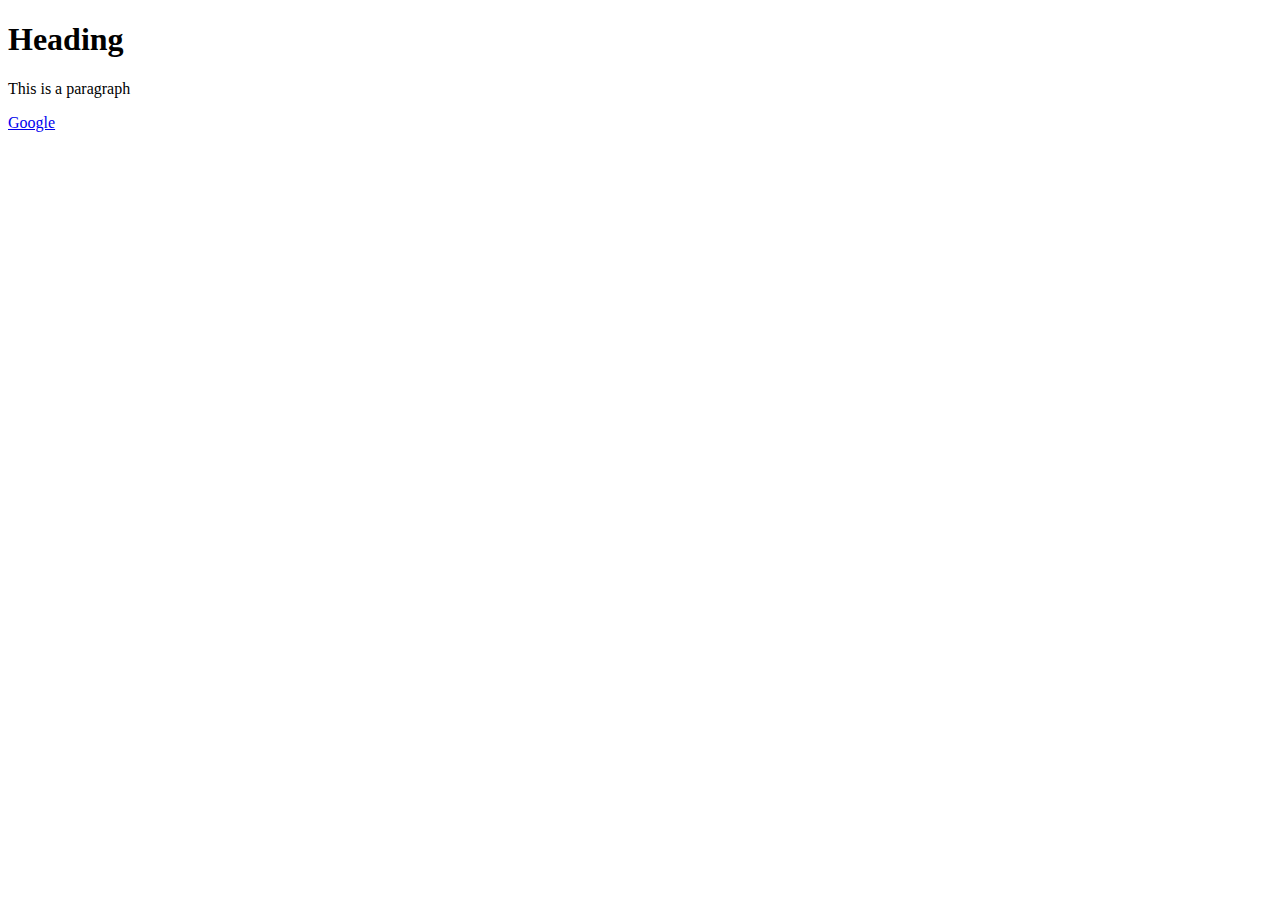
<file: index.html>
<!DOCTYPE html>
<html lang="en">
<head>
    <meta charset="UTF-8">
    <meta name="viewport" content="width=device-width, initial-scale=1.0">
    <title>HTML Tutorial</title>
</head>
<body>
   <h1> Heading </h1>
   <p>This is a paragraph</p>
    <a href="https://www.google.com"> Google </a>
</body>
</html>
</file>
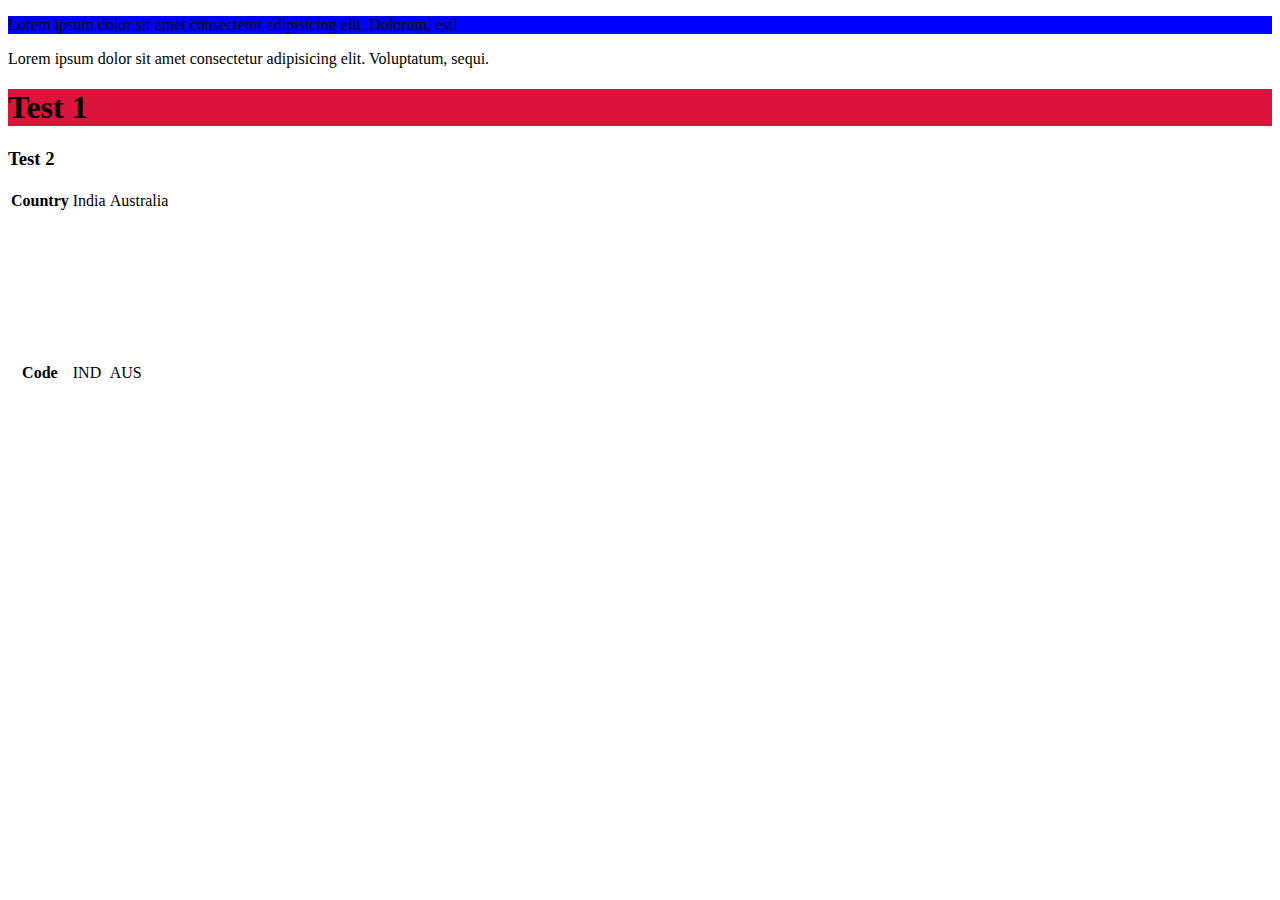
<file: class.html>
<!DOCTYPE html>
<html lang="en">
<head>
    <meta charset="UTF-8">
    <meta name="viewport" content="width=device-width, initial-scale=1.0">
    <title>Document</title>
    <style>
        .blue{
            background-color: blue;
        }
        #red{
            background-color: crimson;
        }
    </style>
</head>
<body>
    <p class="blue">Lorem ipsum dolor sit amet consectetur adipisicing elit. Dolorum, est!</p>

    <p>Lorem ipsum dolor sit amet consectetur adipisicing elit. Voluptatum, sequi.</p>

    <h1 id="red">Test 1</h1>
    <h3>Test 2</h3>

    <table>
        <tr>
         <th>Country</th>
         <td>India</td>
         <td>Australia</td>
        </tr>
        <tr>
         <th>Code</th>
         <td>IND</td>
         <td>AUS</td>
         <td> <iframe width="560" height="315" src="https://www.youtube.com/embed/I7LrS1z_WNA?si=ou8Ne977TiBcELG0" title="YouTube video player" frameborder="0" allow="accelerometer; autoplay; clipboard-write; encrypted-media; gyroscope; picture-in-picture; web-share" allowfullscreen></iframe></td>
        </tr>
        </table>

</body>
</html>
</file>
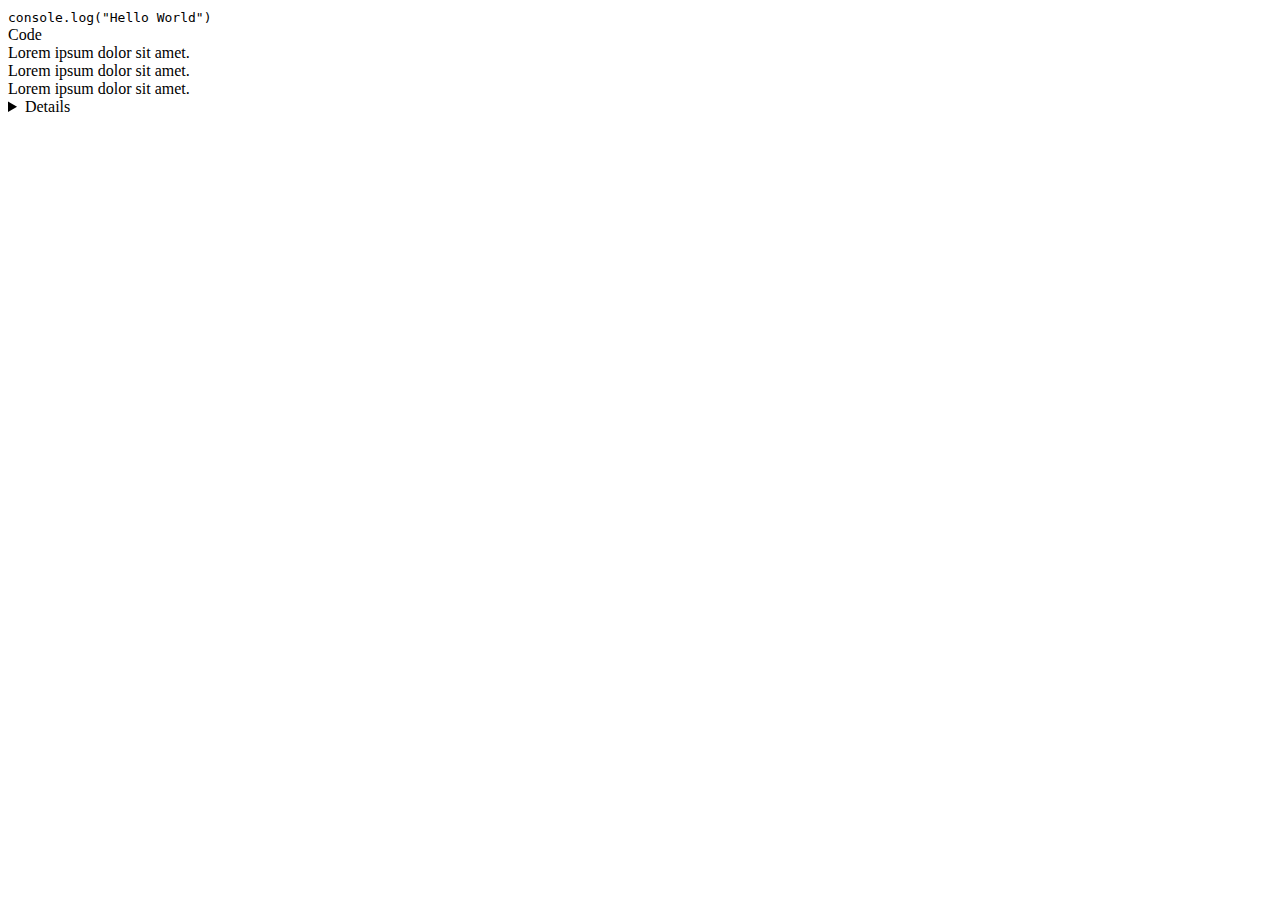
<file: codes.html>
<!DOCTYPE html>
<html lang="en">
<head>
    <meta charset="UTF-8">
    <meta name="viewport" content="width=device-width, initial-scale=1.0">
    <title>Codes</title>
</head>
<body>
    <code>
        console.log("Hello World")
    </code>
    <header>Code</header>
    <footer></footer>
    <section>Lorem ipsum dolor sit amet.</section>
    <article>Lorem ipsum dolor sit amet.</article>
    <aside> </aside>
    <summary>Lorem ipsum dolor sit amet.</summary>
    <details>Lorem ipsum dolor sit amet consectetur adipisicing elit. Earum, perferendis.</details>
    <nav></nav>
</body>
</html>
</file>
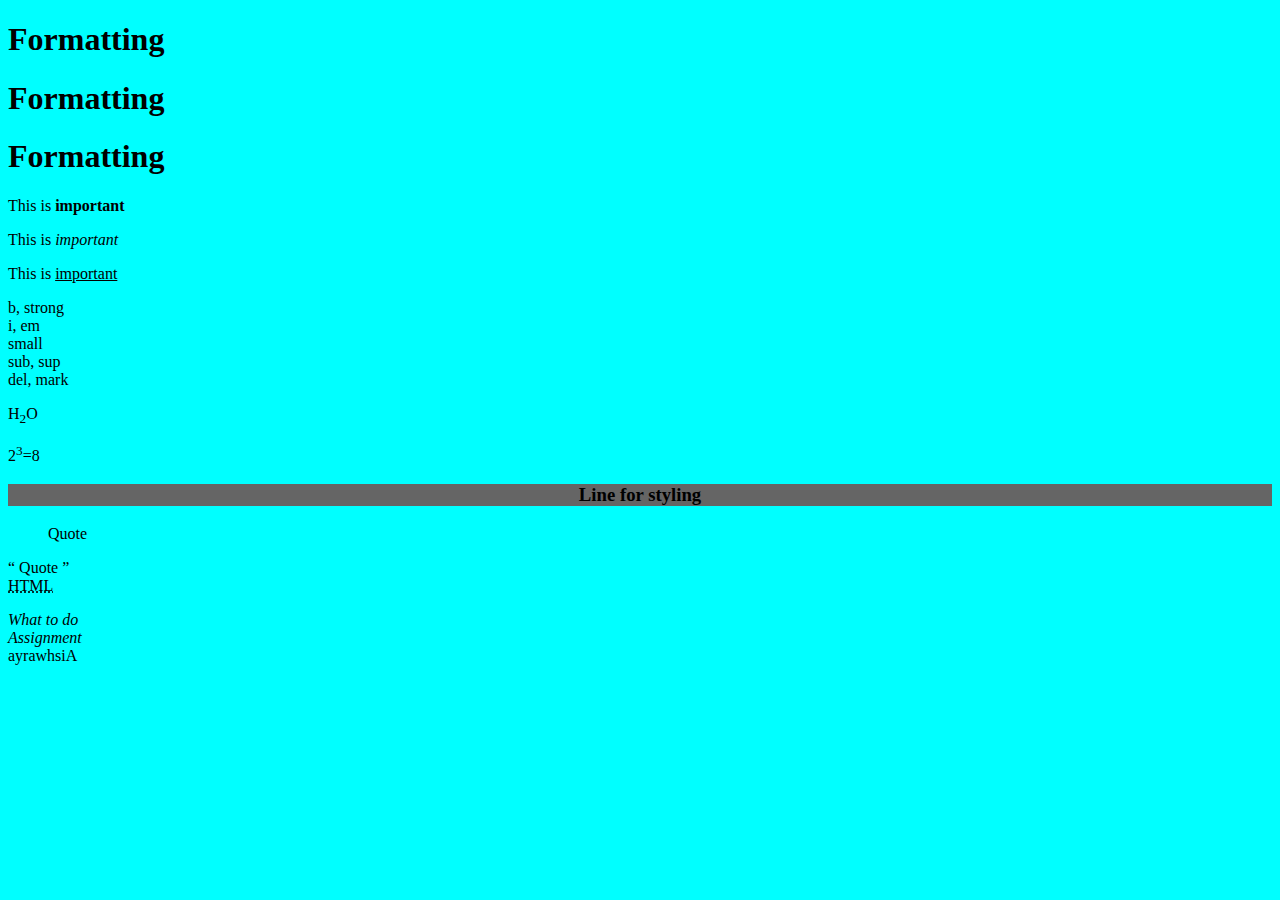
<file: colors.html>
<!DOCTYPE html>
<html lang="en">
<head>
    <meta charset="UTF-8">
    <meta name="viewport" content="width=device-width, initial-scale=1.0">
    <title>Document</title>
    <style>
        body{
            color: chocolate;
        }
    </style>
    <link rel="stylesheet" href="style.css">
   
</head>
<body>
    <h1>Formatting</h1>
    <h1>Formatting</h1>
    <h1>Formatting</h1>

    <p>This is <strong>important</strong></p>
    <p>This is <i>important</i></p>
    <p>This is <u>important</u></p>

    <li>b, strong</li>
    <li>i, em</li>
    <li>small</li>
    <li>sub, sup</li>
    <li>del, mark</li>

    <p>H<sub>2</sub>O</p>
    <p>2<sup>3</sup>=8</p>

    <h3 
    style=
    "text-align: center; 
    background-color: #656565;"
    > Line for styling</h3>

    <p>
        <blockquote>
            Quote 
        </blockquote>

        <q>
            Quote
        </q>
        <br>
        <abbr title="HyperText Markup Language">HTML</abbr>
    </p>
    <address>What to do</address>
    <cite>Assignment</cite>
    <br>
    <bdo dir="rtl">Aishwarya</bdo>

    
</body>
</html>
</file>
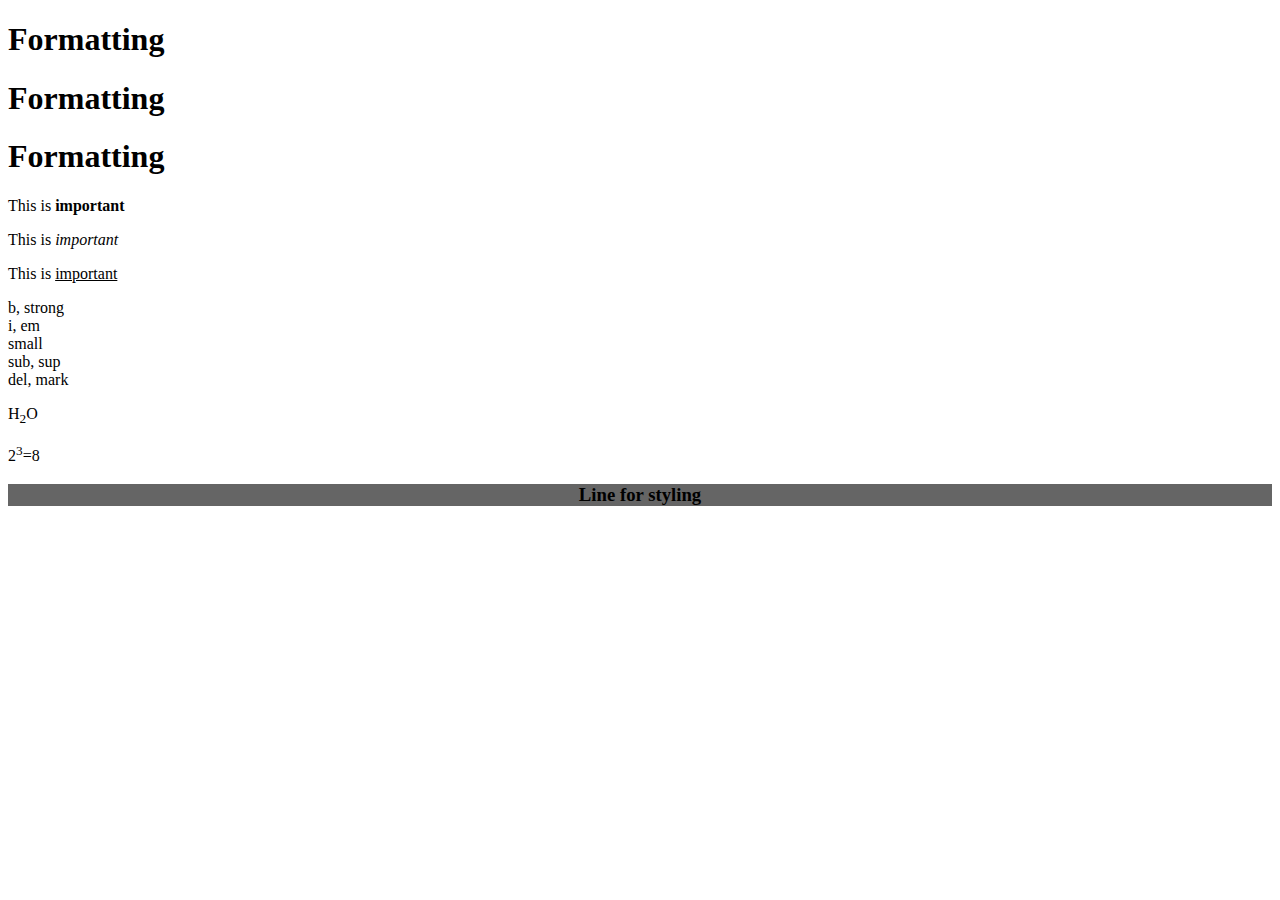
<file: formatting.html>
<!DOCTYPE html>
<html lang="en">
<head>
    <meta charset="UTF-8">
    <meta name="viewport" content="width=device-width, initial-scale=1.0">
    <title>Formatting</title>
</head>
<body>
    <h1>Formatting</h1>
    <h1>Formatting</h1>
    <h1>Formatting</h1>

    <p>This is <strong>important</strong></p>
    <p>This is <i>important</i></p>
    <p>This is <u>important</u></p>

    <li>b, strong</li>
    <li>i, em</li>
    <li>small</li>
    <li>sub, sup</li>
    <li>del, mark</li>

    <p>H<sub>2</sub>O</p>
    <p>2<sup>3</sup>=8</p>

    <h3 
    style=
    "text-align: center; 
    background-color: #656565;"
    > Line for styling</h3>

</body>
</html>
</file>
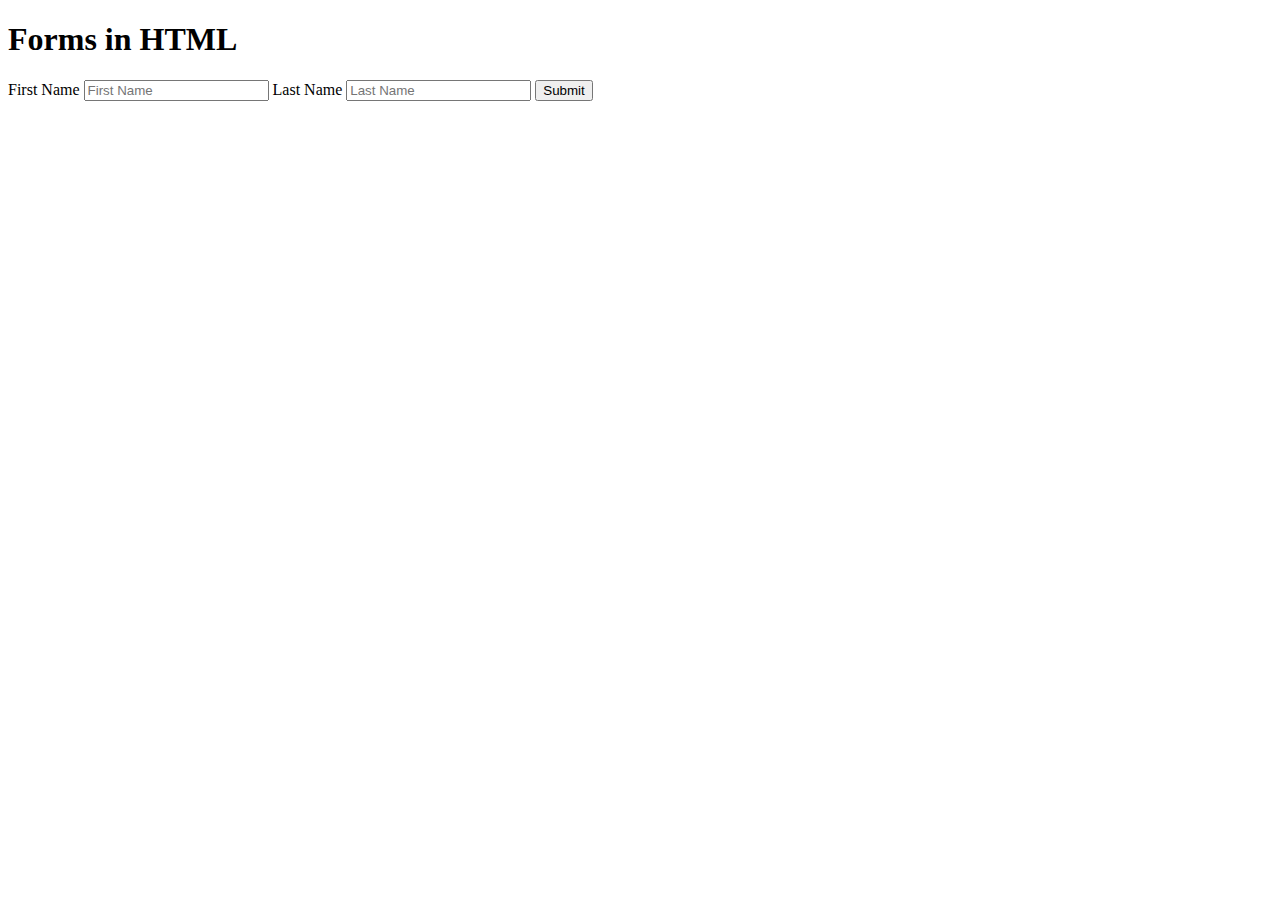
<file: forms.html>
<!DOCTYPE html>
<html lang="en">
<head>
    <meta charset="UTF-8">
    <meta name="viewport" content="width=device-width, initial-scale=1.0">
    <title>Form 1</title>
</head>
<body>
    <h1>Forms in HTML</h1>
    <form action="" method="get">
    </form>
    <label for="fname">First Name</label>
    <input type="text" placeholder="First Name" name="Firstname" id="fname">

    <label for="lname">Last Name</label>
    <input type="text" placeholder="Last Name" name="Lastname" id="lname">

    <button type="submit">Submit</button>
</body>
</html>
</file>
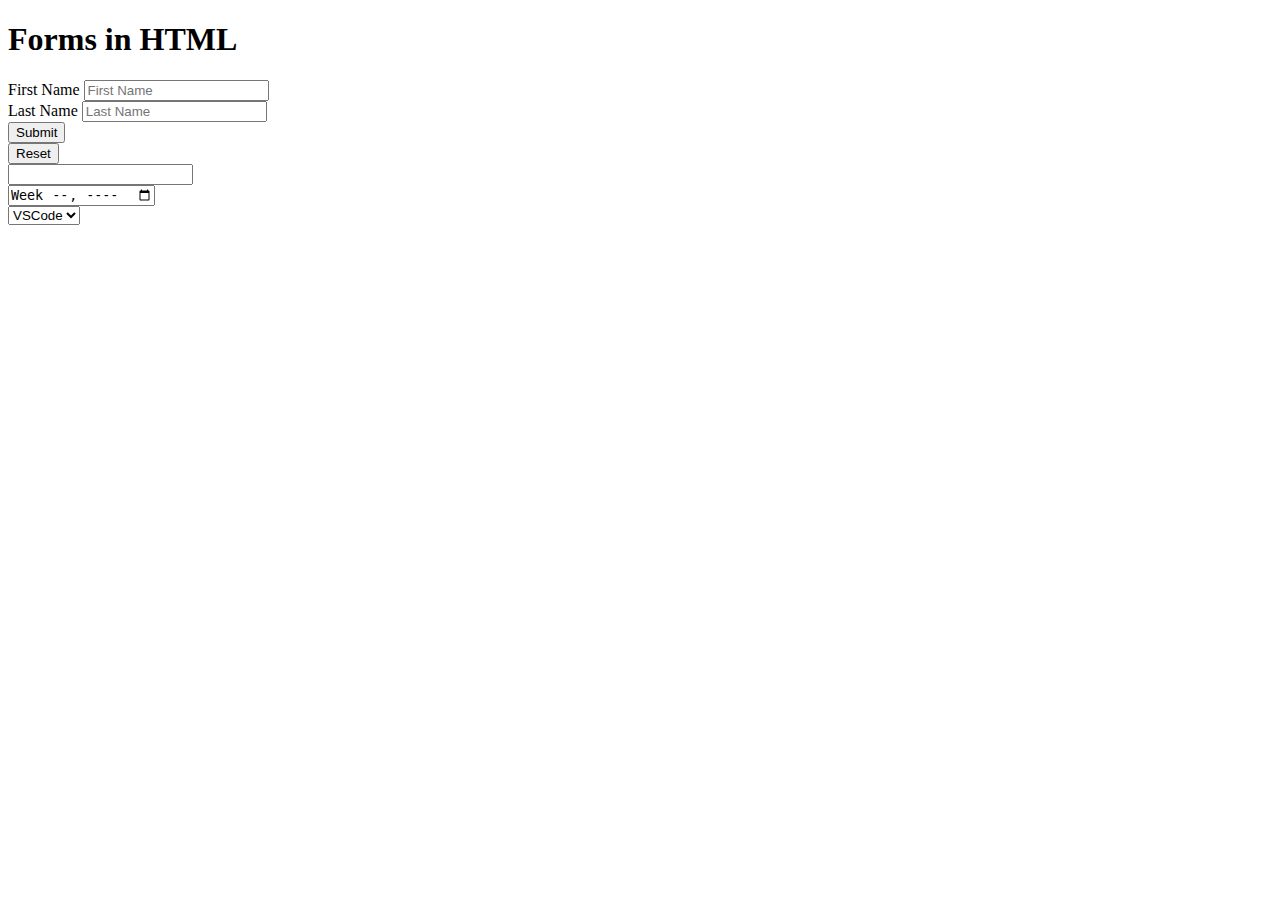
<file: forms_input.html>
<!DOCTYPE html>
<html lang="en">
<head>
    <meta charset="UTF-8">
    <meta name="viewport" content="width=device-width, initial-scale=1.0">
    <title>Forms Input</title>
</head>
<body>
    <h1>Forms in HTML</h1>
    <form action="" method="get">
    </form>
    <label for="fname">First Name</label>
    <input type="text" placeholder="First Name" name="Firstname" id="fname">
<br>
    <label for="lname">Last Name</label>
    <input type="text" placeholder="Last Name" name="Lastname" id="lname">
<br>
    <button type="submit">Submit</button>
<br>
    <input type="reset" value="Reset">
<br>
    <input type="password" name="Password" id="pwd">
<br>
    <input type="week" name="" id="week">
<br>
    <select name="editors" id="">
        <option value="vscode">VSCode</option>
        <option value="eclipse">Eclipse</option>
    </select>


</body>
</html>
</file>
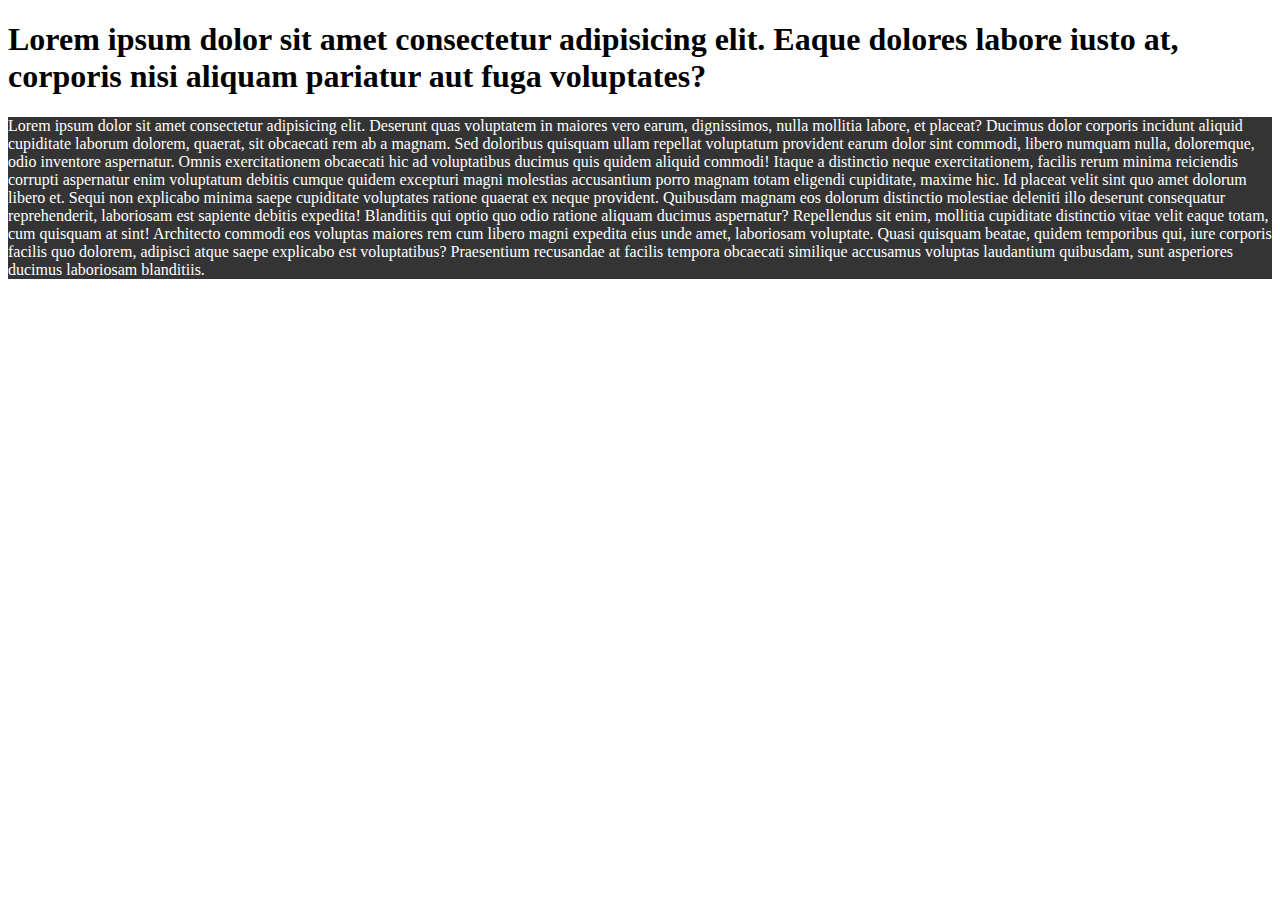
<file: head.html>
<!DOCTYPE html>
<html lang="en">
<head>
    <meta charset="UTF-8">
    <meta name="viewport" content="width=device-width, initial-scale=1.0">
    <title>Head Tag</title>
    <link rel="stylesheet" href="./head.css">
</head>
<body>
    <h1>Lorem ipsum dolor sit amet consectetur adipisicing elit. Eaque dolores labore iusto at, corporis nisi aliquam pariatur aut fuga voluptates?</h1>

    <p>Lorem ipsum dolor sit amet consectetur adipisicing elit. Deserunt quas voluptatem in maiores vero earum, dignissimos, nulla mollitia labore, et placeat? Ducimus dolor corporis incidunt aliquid cupiditate laborum dolorem, quaerat, sit obcaecati rem ab a magnam. Sed doloribus quisquam ullam repellat voluptatum provident earum dolor sint commodi, libero numquam nulla, doloremque, odio inventore aspernatur. Omnis exercitationem obcaecati hic ad voluptatibus ducimus quis quidem aliquid commodi! Itaque a distinctio neque exercitationem, facilis rerum minima reiciendis corrupti aspernatur enim voluptatum debitis cumque quidem excepturi magni molestias accusantium porro magnam totam eligendi cupiditate, maxime hic. Id placeat velit sint quo amet dolorum libero et. Sequi non explicabo minima saepe cupiditate voluptates ratione quaerat ex neque provident. Quibusdam magnam eos dolorum distinctio molestiae deleniti illo deserunt consequatur reprehenderit, laboriosam est sapiente debitis expedita! Blanditiis qui optio quo odio ratione aliquam ducimus aspernatur? Repellendus sit enim, mollitia cupiditate distinctio vitae velit eaque totam, cum quisquam at sint! Architecto commodi eos voluptas maiores rem cum libero magni expedita eius unde amet, laboriosam voluptate. Quasi quisquam beatae, quidem temporibus qui, iure corporis facilis quo dolorem, adipisci atque saepe explicabo est voluptatibus? Praesentium recusandae at facilis tempora obcaecati similique accusamus voluptas laudantium quibusdam, sunt asperiores ducimus laboriosam blanditiis.</p>
</body>
</html>
</file>
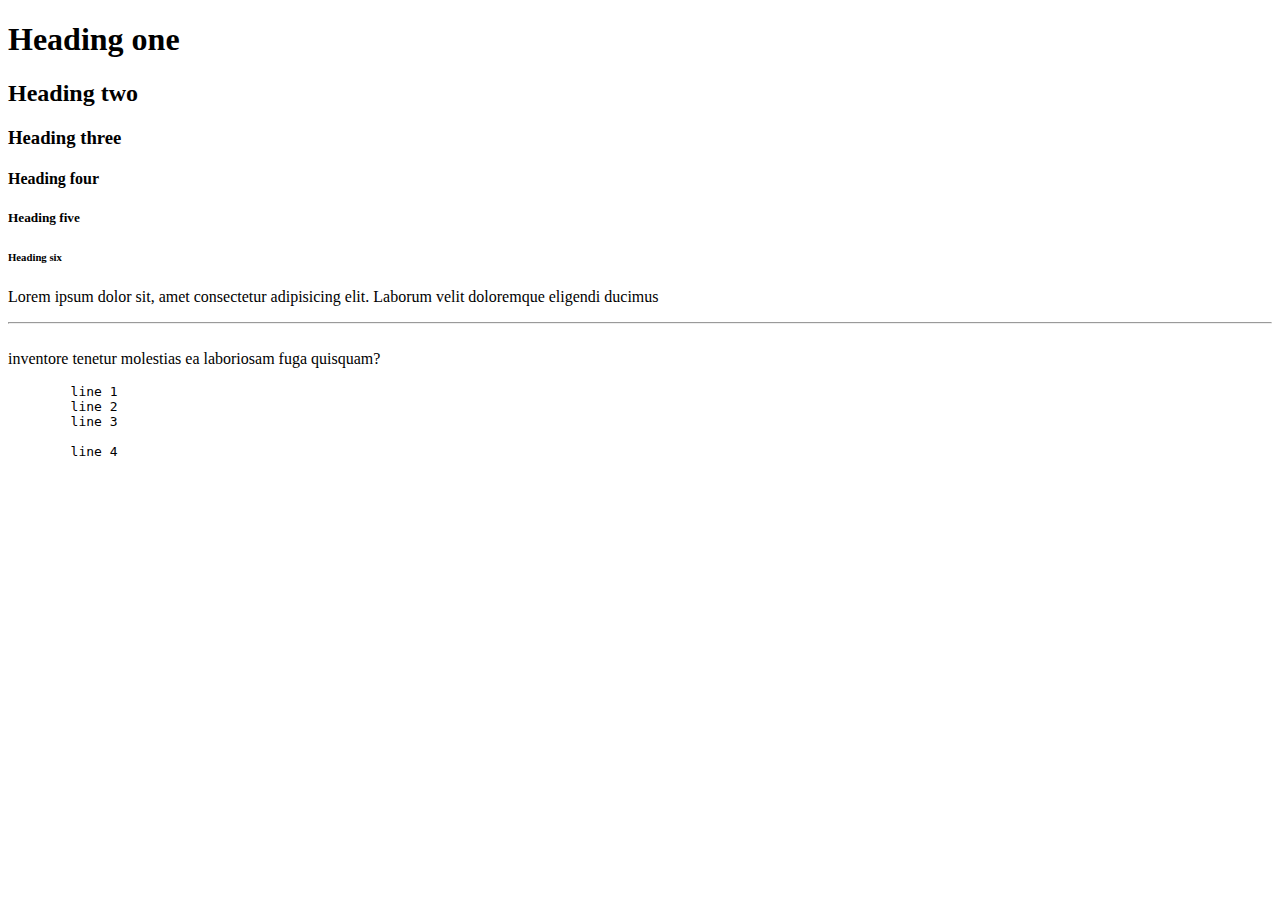
<file: heading.html>
<!DOCTYPE html>
<html lang="en">
<head>
    <meta charset="UTF-8">
    <meta name="viewport" content="width=device-width, initial-scale=1.0">
    <title>Heading</title>
</head>
<body>
    <h1>Heading one</h1> 
    <h2>Heading two</h2> 
    <h3>Heading three</h3> 
    <h4>Heading four</h4> 
    <h5>Heading five</h5> 
    <h6>Heading six</h6> 

    <p>Lorem ipsum dolor sit, amet consectetur adipisicing elit. Laborum velit doloremque eligendi ducimus 
        <hr>
        <br>
        inventore tenetur molestias ea laboriosam fuga quisquam?
    </p>

    <pre>
        line 1
        line 2
        line 3

        line 4
    </pre>
</body>
</html>
</file>
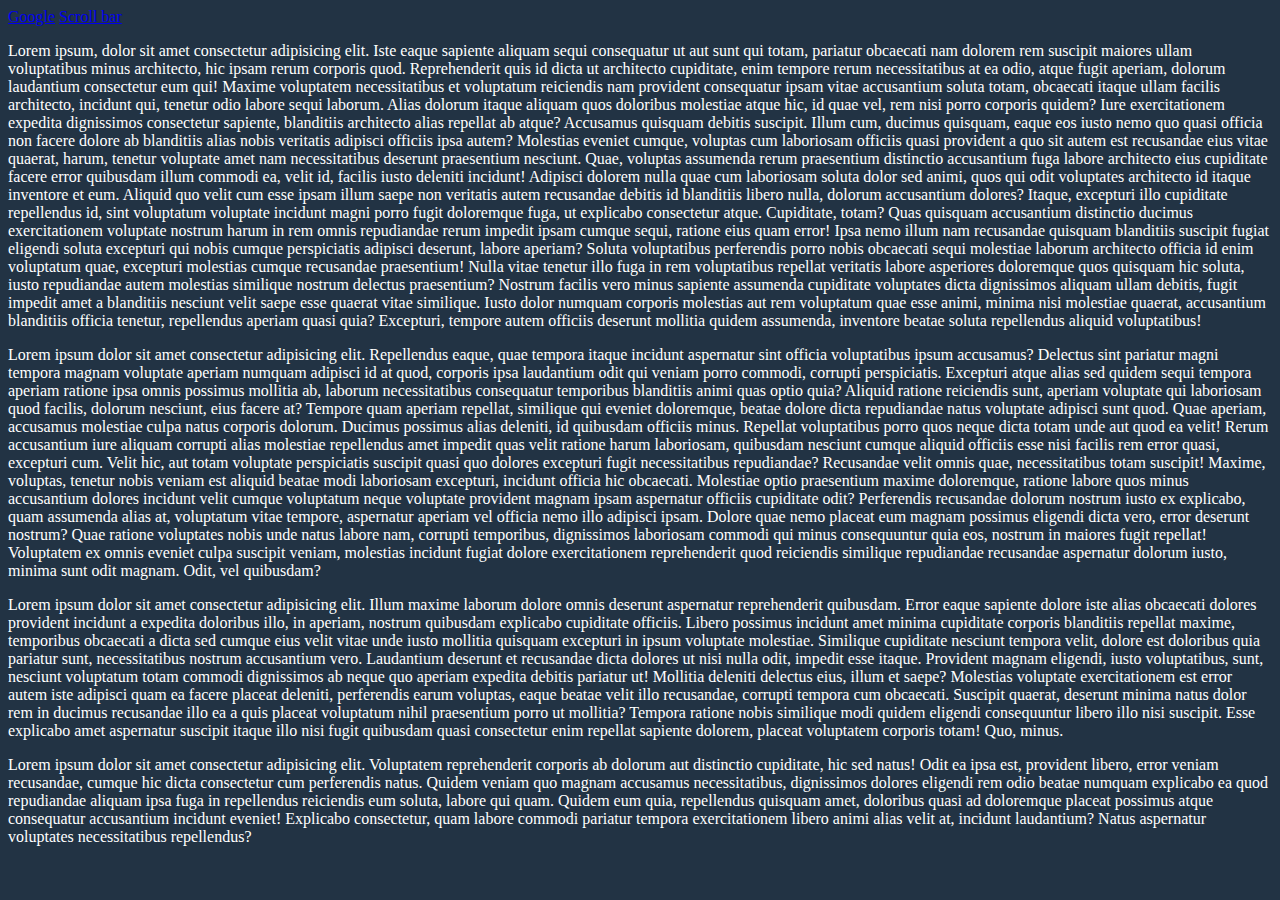
<file: linktags.html>
<!DOCTYPE html>
<html lang="en">
<head>
    <meta charset="UTF-8">
    <meta name="viewport" content="width=device-width, initial-scale=1.0">
    <title>Link tag</title>
    <style>
        body{
            background-color: #223344 ;
            color: white;
        }
    </style>
</head>
<body>
    <a href="mailto"></a>
    <a target="_blank" href="http://google.com">Google</a>
    <a href="#section2">Scroll bar</a>

    <p>Lorem ipsum, dolor sit amet consectetur adipisicing elit. Iste eaque sapiente aliquam sequi consequatur ut aut sunt qui totam, pariatur obcaecati nam dolorem rem suscipit maiores ullam voluptatibus minus architecto, hic ipsam rerum corporis quod. Reprehenderit quis id dicta ut architecto cupiditate, enim tempore rerum necessitatibus at ea odio, atque fugit aperiam, dolorum laudantium consectetur eum qui! Maxime voluptatem necessitatibus et voluptatum reiciendis nam provident consequatur ipsam vitae accusantium soluta totam, obcaecati itaque ullam facilis architecto, incidunt qui, tenetur odio labore sequi laborum. Alias dolorum itaque aliquam quos doloribus molestiae atque hic, id quae vel, rem nisi porro corporis quidem? Iure exercitationem expedita dignissimos consectetur sapiente, blanditiis architecto alias repellat ab atque? Accusamus quisquam debitis suscipit. Illum cum, ducimus quisquam, eaque eos iusto nemo quo quasi officia non facere dolore ab blanditiis alias nobis veritatis adipisci officiis ipsa autem? Molestias eveniet cumque, voluptas cum laboriosam officiis quasi provident a quo sit autem est recusandae eius vitae quaerat, harum, tenetur voluptate amet nam necessitatibus deserunt praesentium nesciunt. Quae, voluptas assumenda rerum praesentium distinctio accusantium fuga labore architecto eius cupiditate facere error quibusdam illum commodi ea, velit id, facilis iusto deleniti incidunt! Adipisci dolorem nulla quae cum laboriosam soluta dolor sed animi, quos qui odit voluptates architecto id itaque inventore et eum. Aliquid quo velit cum esse ipsam illum saepe non veritatis autem recusandae debitis id blanditiis libero nulla, dolorum accusantium dolores? Itaque, excepturi illo cupiditate repellendus id, sint voluptatum voluptate incidunt magni porro fugit doloremque fuga, ut explicabo consectetur atque. Cupiditate, totam? Quas quisquam accusantium distinctio ducimus exercitationem voluptate nostrum harum in rem omnis repudiandae rerum impedit ipsam cumque sequi, ratione eius quam error! Ipsa nemo illum nam recusandae quisquam blanditiis suscipit fugiat eligendi soluta excepturi qui nobis cumque perspiciatis adipisci deserunt, labore aperiam? Soluta voluptatibus perferendis porro nobis obcaecati sequi molestiae laborum architecto officia id enim voluptatum quae, excepturi molestias cumque recusandae praesentium! Nulla vitae tenetur illo fuga in rem voluptatibus repellat veritatis labore asperiores doloremque quos quisquam hic soluta, iusto repudiandae autem molestias similique nostrum delectus praesentium? Nostrum facilis vero minus sapiente assumenda cupiditate voluptates dicta dignissimos aliquam ullam debitis, fugit impedit amet a blanditiis nesciunt velit saepe esse quaerat vitae similique. Iusto dolor numquam corporis molestias aut rem voluptatum quae esse animi, minima nisi molestiae quaerat, accusantium blanditiis officia tenetur, repellendus aperiam quasi quia? Excepturi, tempore autem officiis deserunt mollitia quidem assumenda, inventore beatae soluta repellendus aliquid voluptatibus!</p>

    <p id="section2">Lorem ipsum dolor sit amet consectetur adipisicing elit. Repellendus eaque, quae tempora itaque incidunt aspernatur sint officia voluptatibus ipsum accusamus? Delectus sint pariatur magni tempora magnam voluptate aperiam numquam adipisci id at quod, corporis ipsa laudantium odit qui veniam porro commodi, corrupti perspiciatis. Excepturi atque alias sed quidem sequi tempora aperiam ratione ipsa omnis possimus mollitia ab, laborum necessitatibus consequatur temporibus blanditiis animi quas optio quia? Aliquid ratione reiciendis sunt, aperiam voluptate qui laboriosam quod facilis, dolorum nesciunt, eius facere at? Tempore quam aperiam repellat, similique qui eveniet doloremque, beatae dolore dicta repudiandae natus voluptate adipisci sunt quod. Quae aperiam, accusamus molestiae culpa natus corporis dolorum. Ducimus possimus alias deleniti, id quibusdam officiis minus. Repellat voluptatibus porro quos neque dicta totam unde aut quod ea velit! Rerum accusantium iure aliquam corrupti alias molestiae repellendus amet impedit quas velit ratione harum laboriosam, quibusdam nesciunt cumque aliquid officiis esse nisi facilis rem error quasi, excepturi cum. Velit hic, aut totam voluptate perspiciatis suscipit quasi quo dolores excepturi fugit necessitatibus repudiandae? Recusandae velit omnis quae, necessitatibus totam suscipit! Maxime, voluptas, tenetur nobis veniam est aliquid beatae modi laboriosam excepturi, incidunt officia hic obcaecati. Molestiae optio praesentium maxime doloremque, ratione labore quos minus accusantium dolores incidunt velit cumque voluptatum neque voluptate provident magnam ipsam aspernatur officiis cupiditate odit? Perferendis recusandae dolorum nostrum iusto ex explicabo, quam assumenda alias at, voluptatum vitae tempore, aspernatur aperiam vel officia nemo illo adipisci ipsam. Dolore quae nemo placeat eum magnam possimus eligendi dicta vero, error deserunt nostrum? Quae ratione voluptates nobis unde natus labore nam, corrupti temporibus, dignissimos laboriosam commodi qui minus consequuntur quia eos, nostrum in maiores fugit repellat! Voluptatem ex omnis eveniet culpa suscipit veniam, molestias incidunt fugiat dolore exercitationem reprehenderit quod reiciendis similique repudiandae recusandae aspernatur dolorum iusto, minima sunt odit magnam. Odit, vel quibusdam?</p>

    <p>Lorem ipsum dolor sit amet consectetur adipisicing elit. Illum maxime laborum dolore omnis deserunt aspernatur reprehenderit quibusdam. Error eaque sapiente dolore iste alias obcaecati dolores provident incidunt a expedita doloribus illo, in aperiam, nostrum quibusdam explicabo cupiditate officiis. Libero possimus incidunt amet minima cupiditate corporis blanditiis repellat maxime, temporibus obcaecati a dicta sed cumque eius velit vitae unde iusto mollitia quisquam excepturi in ipsum voluptate molestiae. Similique cupiditate nesciunt tempora velit, dolore est doloribus quia pariatur sunt, necessitatibus nostrum accusantium vero. Laudantium deserunt et recusandae dicta dolores ut nisi nulla odit, impedit esse itaque. Provident magnam eligendi, iusto voluptatibus, sunt, nesciunt voluptatum totam commodi dignissimos ab neque quo aperiam expedita debitis pariatur ut! Mollitia deleniti delectus eius, illum et saepe? Molestias voluptate exercitationem est error autem iste adipisci quam ea facere placeat deleniti, perferendis earum voluptas, eaque beatae velit illo recusandae, corrupti tempora cum obcaecati. Suscipit quaerat, deserunt minima natus dolor rem in ducimus recusandae illo ea a quis placeat voluptatum nihil praesentium porro ut mollitia? Tempora ratione nobis similique modi quidem eligendi consequuntur libero illo nisi suscipit. Esse explicabo amet aspernatur suscipit itaque illo nisi fugit quibusdam quasi consectetur enim repellat sapiente dolorem, placeat voluptatem corporis totam! Quo, minus.</p>

    <p>Lorem ipsum dolor sit amet consectetur adipisicing elit. Voluptatem reprehenderit corporis ab dolorum aut distinctio cupiditate, hic sed natus! Odit ea ipsa est, provident libero, error veniam recusandae, cumque hic dicta consectetur cum perferendis natus. Quidem veniam quo magnam accusamus necessitatibus, dignissimos dolores eligendi rem odio beatae numquam explicabo ea quod repudiandae aliquam ipsa fuga in repellendus reiciendis eum soluta, labore qui quam. Quidem eum quia, repellendus quisquam amet, doloribus quasi ad doloremque placeat possimus atque consequatur accusantium incidunt eveniet! Explicabo consectetur, quam labore commodi pariatur tempora exercitationem libero animi alias velit at, incidunt laudantium? Natus aspernatur voluptates necessitatibus repellendus?</p>
   
</body>
</html>
</file>
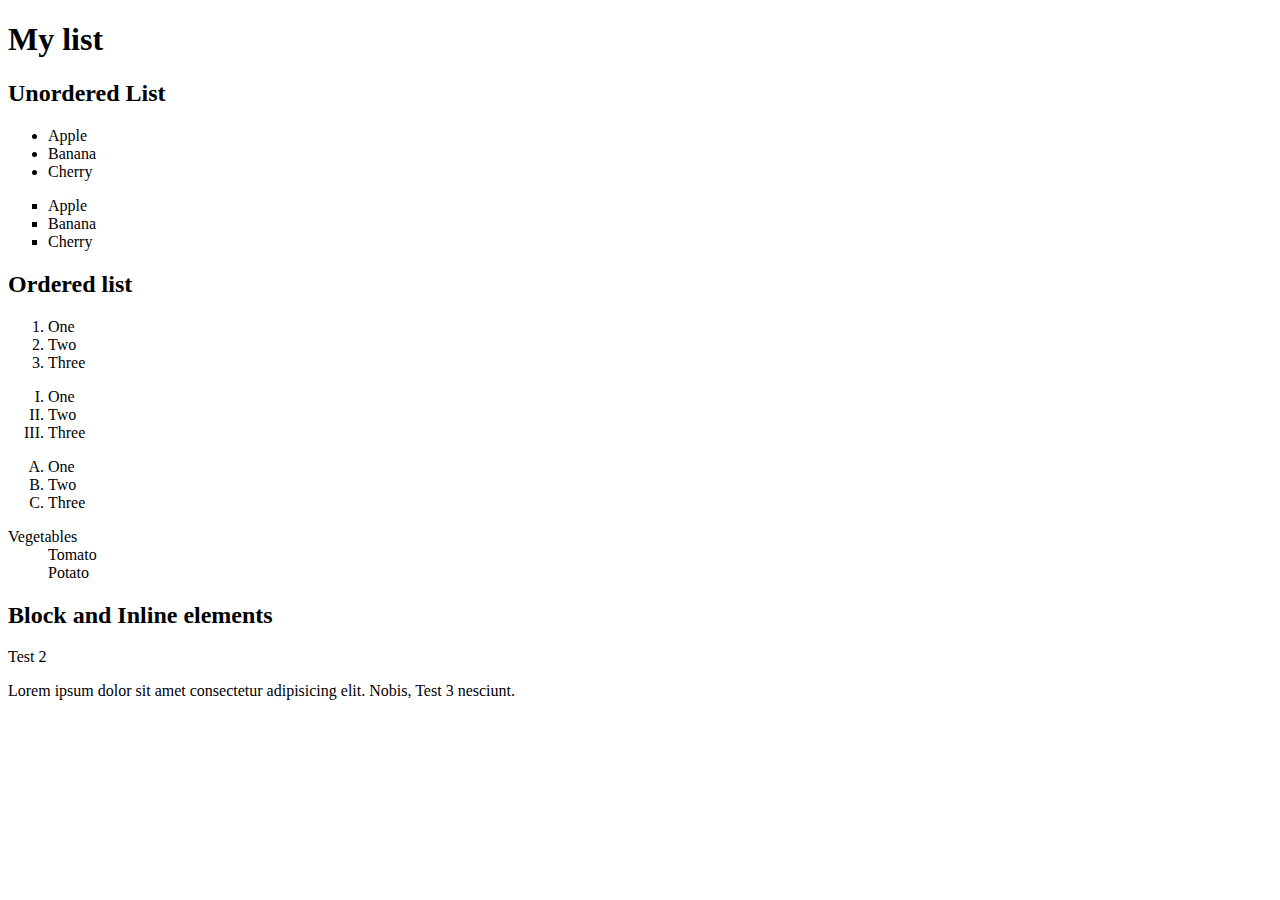
<file: list.html>
<!DOCTYPE html>
<html lang="en">
<head>
    <meta charset="UTF-8">
    <meta name="viewport" content="width=device-width, initial-scale=1.0">
    <title>List</title>
</head>
<body>
    <h1>My list</h2>

    <h2>Unordered List</h2>

    <ul>
        <li>Apple</li>
        <li>Banana</li>
        <li>Cherry</li>
   
    </ul>

    <ul style="list-style-type:square;">
        <li>Apple</li>
        <li>Banana</li>
        <li>Cherry</li>
    </ul>

    <h2>Ordered list</h2>

    <ol>
        <li>One</li>
        <li>Two</li>
        <li>Three</li>
    </ol>

    <ol type="I">
        <li>One</li>
        <li>Two</li>
        <li>Three</li>
    </ol>

    <ol type="A">
        <li>One</li>
        <li>Two</li>
        <li>Three</li>
    </ol>

    <dl>
        <dt>Vegetables</dt>
        <dd>Tomato</dd>
        <dd>Potato</dd>
    </dl>

    <h2>Block and Inline elements</h2>

    <p>Test 2</p>
    <p>Lorem ipsum dolor sit amet consectetur adipisicing elit. Nobis,<span> Test 3</span> nesciunt.</p>
</body>
</html>
</file>
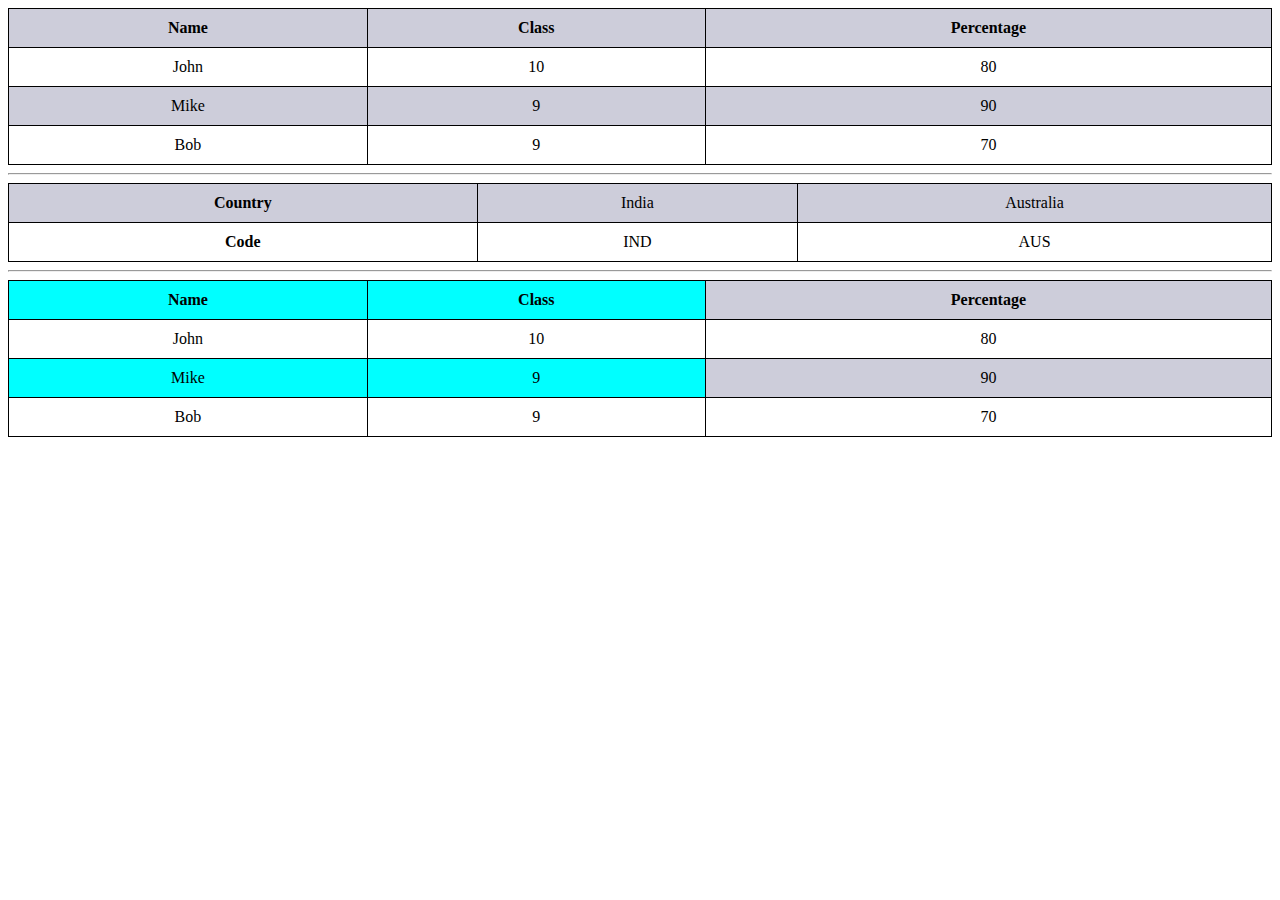
<file: tables.html>
<!DOCTYPE html>
<html lang="en">
<head>
    <meta charset="UTF-8">
    <meta name="viewport" content="width=device-width, initial-scale=1.0">
    <title>Table</title>
    <style>
        table {
            width: 100%;
            text-align: center;
            border-collapse:collapse ;
            color: black;
            background-color: #cdcdda;
        }
        td,th{
            border: 1px solid black;
            padding: 10px;
        }
        tr:nth-child(even){
            background-color: white;
        }
    </style>
</head>
<body>
   <table>
    <tr>
        <th>Name</th>
        <th>Class</th>
        <th>Percentage</th>
    </tr>
    <tr>
        <td>John</td>
        <td>10</td>
        <td>80</td>
    </tr>
    <tr>
        <td>Mike</td>
        <td>9</td>
        <td>90</td>
    </tr>
    <tr>
        <td>Bob</td>
        <td>9</td>
        <td>70</td>
    </tr>
   </table>

   <hr>

   <table>
   <tr>
    <th>Country</th>
    <td>India</td>
    <td>Australia</td>
   </tr>
   <tr>
    <th>Code</th>
    <td>IND</td>
    <td>AUS</td>
   </tr>
   </table>

   <hr>

   <table>
    <colgroup> <col span="2" style="background-color: aqua;" /> </colgroup>
    <tr>
        <th>Name</th>
        <th>Class</th>
        <th>Percentage</th>
    </tr>
    <tr>
        <td>John</td>
        <td>10</td>
        <td>80</td>
    </tr>
    <tr>
        <td>Mike</td>
        <td>9</td>
        <td>90</td>
    </tr>
    <tr>
        <td>Bob</td>
        <td>9</td>
        <td>70</td>
    </tr>
   </table>
</body>
</html>
</file>
<file: style.css>
body{
    background-color: aqua;
    color: black;
}
</file>
<file: head.css>
p{
    background-color: #343434;
    color: white;
}
</file>
